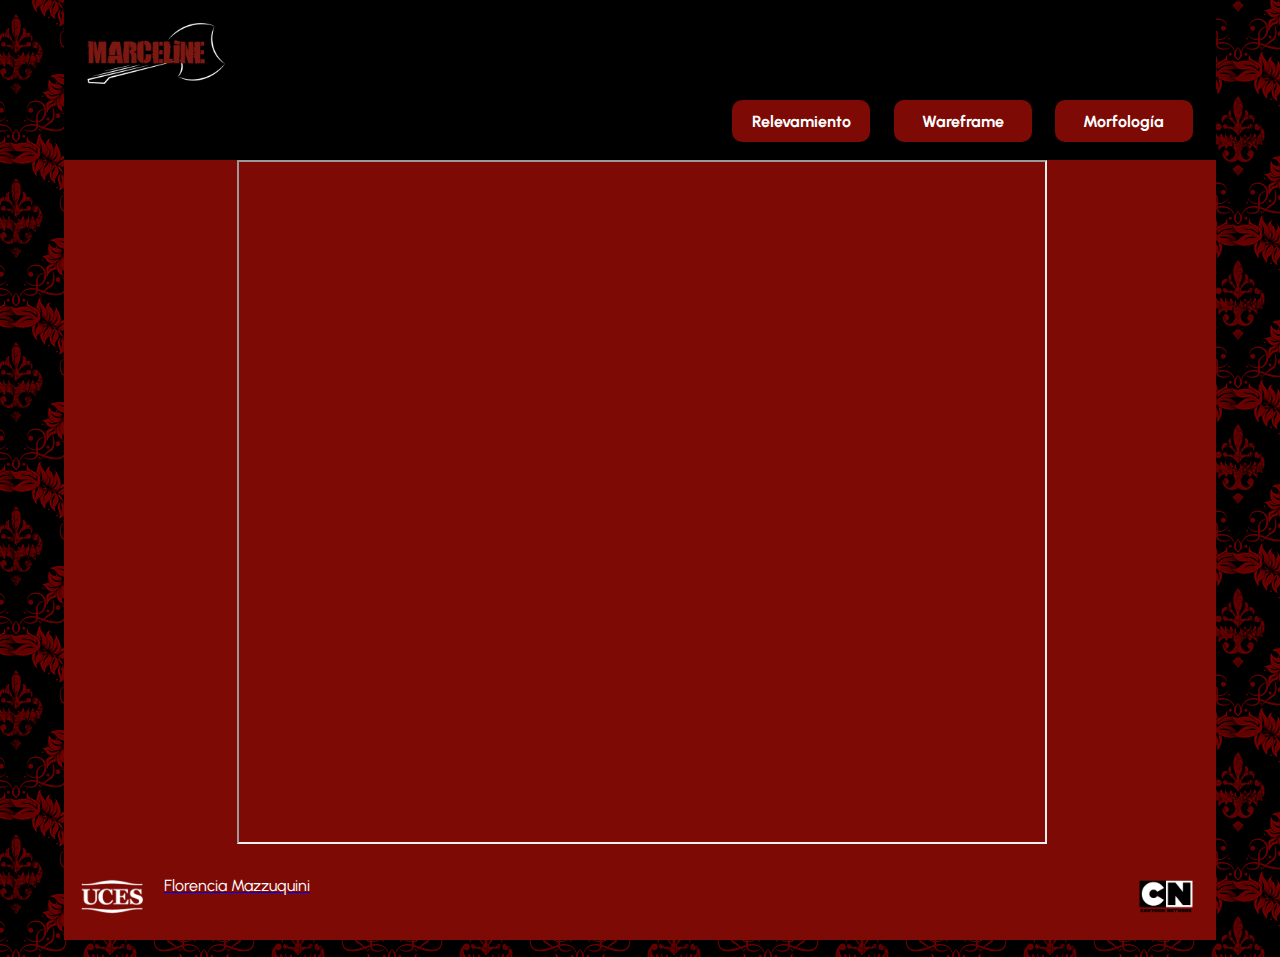
<file: morfologia.html>
<!DOCTYPE html>
<html>
<head>
	 <meta charset="utf-8">
	 <meta name="viewport" content="width=device-width, initial-scale=1.0, user-scalable=no">
	 <title> Morfología </title>
		 
	<link rel="stylesheet" type="text/css" href="css/lightbox.css">
	<link rel="stylesheet" type="text/css" href="css/estilo2.css">
</head>
<body>


<main>


	<header>
			<a href="index.html">
			<img class="logo-marceline" src="img/logomarceline.png"> 
		</a>

		
	</header>
	<nav>
		<div id="botones">
				
			<ul>
				<li><a href="morfologia.html"> <b> Morfología </b></a></li>
				<li><a href="wareframe.html"> <b> Wareframe </b></a></li>
				<li><a href="relevamiento.html"> <b> Relevamiento </b></a></li>
				
			</ul>
		</div>
	
	</nav>
	
	<section>

		<div id="pdf">
		<iframe src="https://docs.google.com/viewer?srcid=1xWv3Ph7hAWsGcUmuhrRLxv-c2Uj5lpos&pid=explorer&efh=false&a=v&chrome=false&embedded=true" width="100%" height="680px"></iframe></div>



		<article id="dos">
			
			
			</article>


		<article id="uno">
			
</article>
		
	
	</section>
	
	<footer><br>	
		 
		 <a href="https://miuces.uces.edu.ar/miuces/mismensajes/buzonagrupado.php" target="_blank"> <img class="uces-logo" src="img/uceslogo.png"></a>

		 <a href="https://cartoonnetwork.fandom.com/es/wiki/Cartoon_Network_Wiki"><img class="cn-logo" src="img/cnlogo.png"></a>

		 <a href="relevamiento.html">
		 <div class="firma"> <p>Florencia Mazzuquini</p> </div>
		 </a> 
	</footer>

	


</main>
<script src="js/lightbox-plus-jquery.min.js"></script>



</body>
</html>
</file>
<file: css/estilo2.css>
@import url('https://fonts.googleapis.com/css2?family=Urbanist&display=swap');

*{
	margin: 0;
	padding: 0;
	font-family: 'Urbanist', sans-serif;
}

main{
	width: 90%;
	height: 750px;
	background-color: #7d0a05;
	margin-left: auto;
	margin-right: auto;

}


body{
	 background:
	 url(../img/patron.gif);
}


header{
	width: 100%;
	height: 100px;
	background-color: #000000;
}

nav{
	width: 100%;
	height: 60px;
	background-color: #000000;
}

section{
	width: 100%;
	height: 700px;
	background-color: #7d0a05;
}


footer{
	width: 100%;
	height: 100px;
	background-color:#7d0a05;
	bottom:0px;
	margin-top: -20px;
	clear:both;

}

.cn-logo{
	float: right;
	width: 100px;

}

.uces-logo{
	float: left;
	width: 100px;
	padding-bottom: 2%;
}
.firma{
	width: 100%;
	margin-top: 1.5%;
	float: center;
	color: white;
}


.logo-marceline{
	width: 12%;
	padding-left: 2%;
	margin-top: 2%;
}



#botones li{
	display: inline;
}

#botones li a {
	width: 10%;
	font-size: 16px;
	text-decoration: none;
	text-align: center;
	float: right;
	padding: 1%;
	margin-right: 2%;
	color: #ffffff;
	background-color:  #7d0a05;
	border-radius: 10px;
	margin-bottom: 1%

}

#pdf{
	margin: auto;
	width: 70%;

}
</file>
